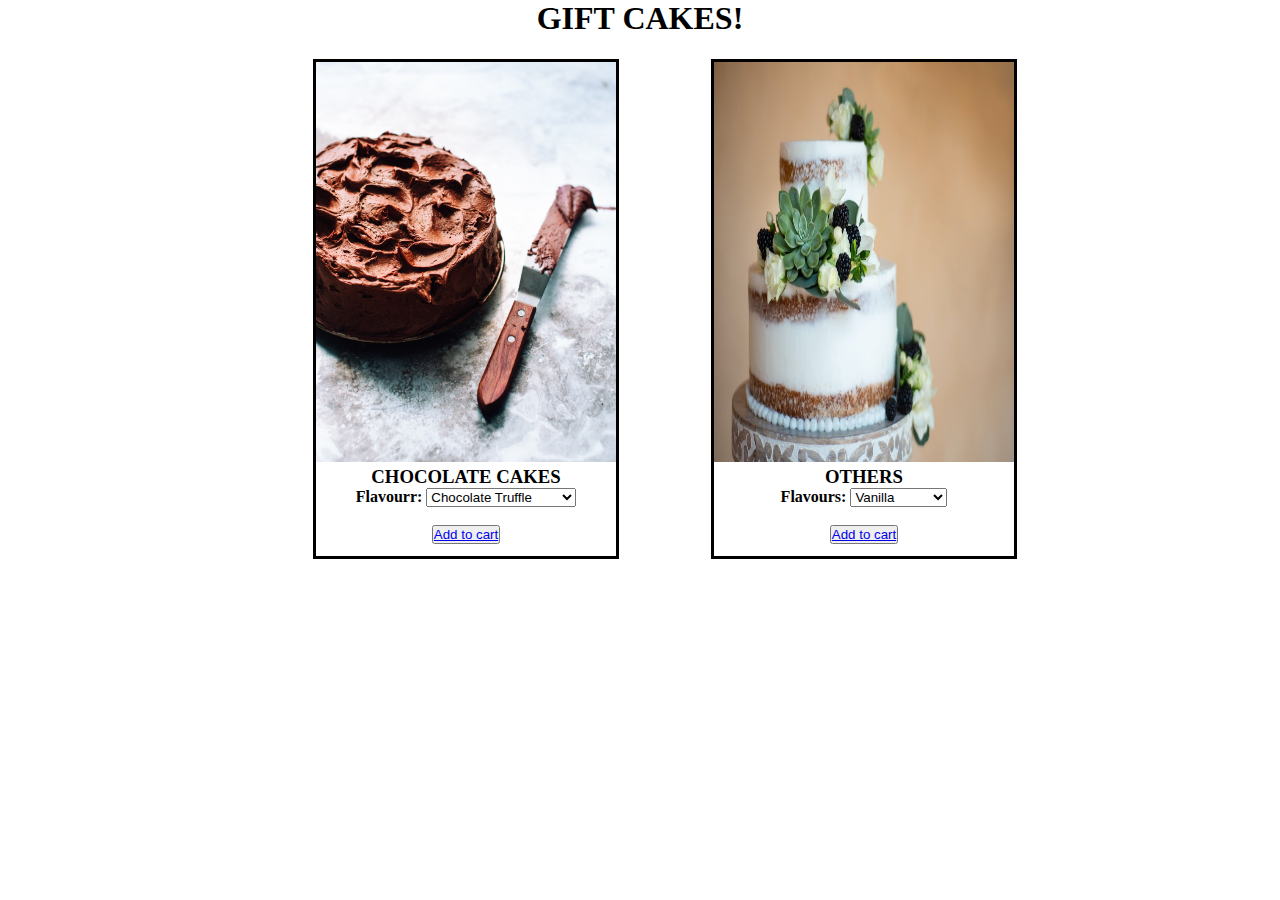
<file: cake.html>
<!doctype html>
<html lang="en">

<head>
    <!-- Required meta tags -->
    <meta charset="utf-8">
    <meta name="viewport" content="width=device-width, initial-scale=1, shrink-to-fit=no">

    <!-- Bootstrap CSS -->
    <link rel="stylesheet" href="style.css">
    <title>Hello, world!</title>
</head>

<body>
    <center><h1 style="font-family: papyrus;">GIFT CAKES!</h1>
    <!-- Gallery -->
    
    <table>
    <div class="row">
        <th>
        <div class="one">
            <img src="9.jpeg" height=400 width="300" alt="roses" class=two/>
            <br>
            <h3>CHOCOLATE CAKES</h3>
            <b>Flavourr:</b>
        <select>
            <option>Chocolate Truffle</option>
            <option>Coffee with chocolate</option>
            <option>Death by Chocolate</option> 
            <option>Chocolate Pinata</option>
           </select><br><br>

           <form action="?target=cart" method="post" accept-charset="utf-8" class="custom-add2cart">
            <input type="hidden" name="target" value="cart" />
            <input type="hidden" name="action" value="add" />
            <input type="hidden" name="product_id" value="5" />
            <div class="add-button-wrapper widget-fingerprint-product-add-button">
                <button type="submit" class="btn regular-button regular-main-button add2cart submit">
                    <a href="cart.html"><span>Add to cart</span></a>
                </button>
            </div>
         </form>
         </div>
        </th>


        <th>
         <div class="one">
            <img src="10.jpeg" height=400 width="300" alt="flowers" class=four />
            <br>
            <h3>OTHERS</h3>
            <b>Flavours:</b>
        <select>
            <option>Vanilla</option>
            <option>Pineapple</option>
            <option>Butterscotch</option> 
            <option>Rde velvet</option>
            <option>Cheescake</option>
           </select><br><br>

           <form action="?target=cart" method="post" accept-charset="utf-8" class="custom-add2cart">
            <input type="hidden" name="target" value="cart" />
            <input type="hidden" name="action" value="add" />
            <input type="hidden" name="product_id" value="5" />
            <div class="add-button-wrapper widget-fingerprint-product-add-button">
                <button type="submit" class="btn regular-button regular-main-button add2cart submit">
                    <a href="cart.html"><span>Add to cart</span></a>
                </button>
            </div>
         </form>
         </div>
        </th>  

    </div>
</center>
</table>
    <!-- Gallery -->
</body>

</html>
</file>
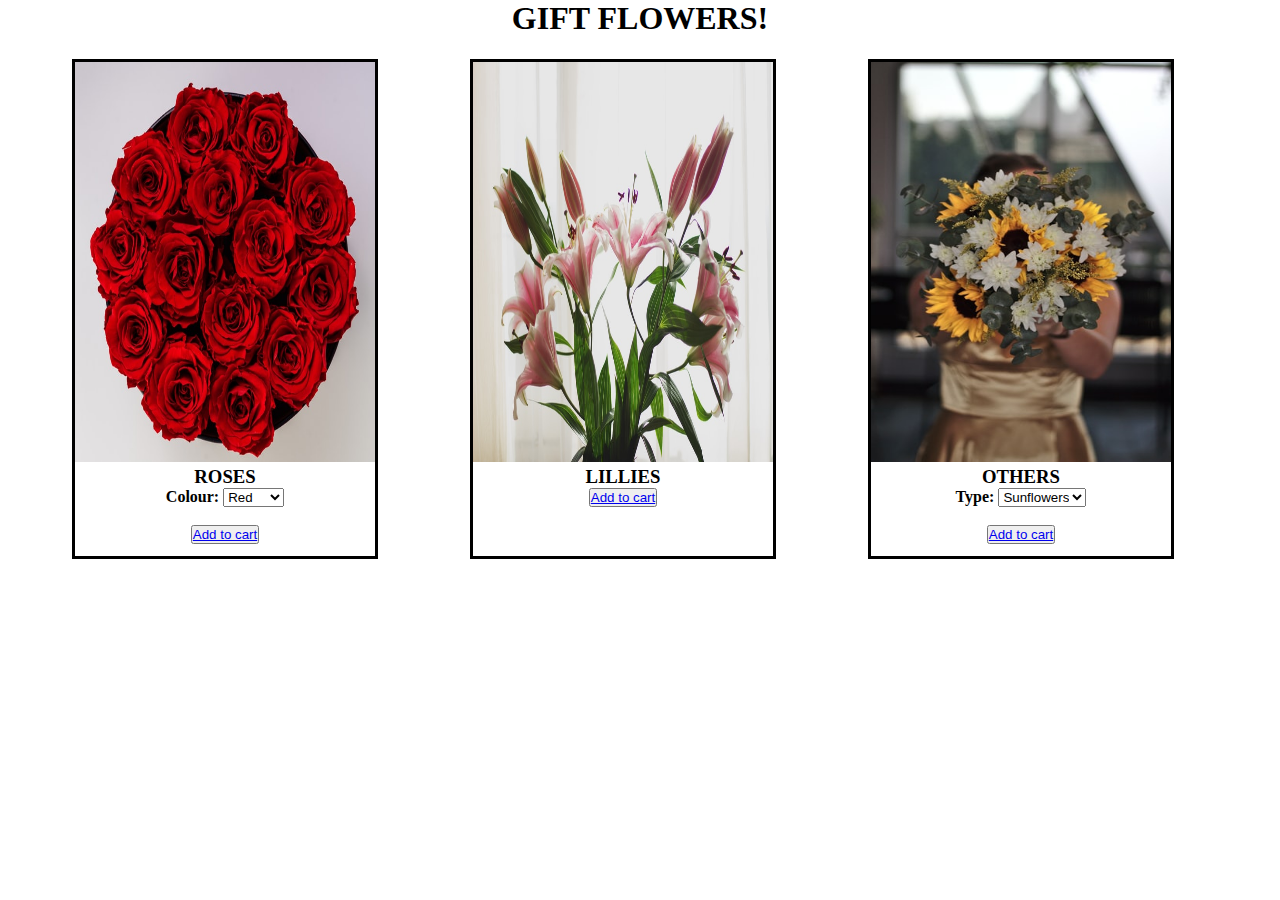
<file: flowers.html>
<!doctype html>
<html lang="en">

<head>
    <!-- Required meta tags -->
    <meta charset="utf-8">
    <meta name="viewport" content="width=device-width, initial-scale=1, shrink-to-fit=no">

    <!-- Bootstrap CSS -->
    <link rel="stylesheet" href="style.css">
    <title>Hello, world!</title>
</head>

<body>
    <center><h1 style="font-family: papyrus;">GIFT FLOWERS!</h1></center>
    <!-- Gallery -->
    <table>
    <div class="row">
        <th>
        <div class="one">
            <img src="3.jpeg" height=400 width="300" alt="roses" class=two/>
            <br>
            <h3>ROSES</h3>
            <b>Colour:</b>
        <select>
            <option>Red</option>
            <option>Pink</option>
            <option>Yellow</option> 
            <option>Black</option>
           </select><br><br>

           <form action="?target=cart" method="post" accept-charset="utf-8" class="custom-add2cart">
            <input type="hidden" name="target" value="cart" />
            <input type="hidden" name="action" value="add" />
            <input type="hidden" name="product_id" value="5" />
            <div class="add-button-wrapper widget-fingerprint-product-add-button">
                <button type="submit" class="btn regular-button regular-main-button add2cart submit">
                    <a href="cart.html"><span>Add to cart</span></a>
                </button>
            </div>
         </form>
         </div>
        </th>

        <th>
         <div class="one">
            <img src="6.jpeg" height=400 width="300" alt="lillies" class=three />
            <br>
            <h3>LILLIES</h3>

           <form action="?target=cart" method="post" accept-charset="utf-8" class="custom-add2cart">
            <input type="hidden" name="target" value="cart" />
            <input type="hidden" name="action" value="add" />
            <input type="hidden" name="product_id" value="5" />
            <div class="add-button-wrapper widget-fingerprint-product-add-button">
                <button type="submit" class="btn regular-button regular-main-button add2cart submit">
                    <a href="cart.html"><span>Add to cart</span></a>
                </button>
            </div>
         </form>
         </div>
        </th>


        <th>
         <div class="one">
            <img src="7.jpeg" height=400 width="300" alt="flowers" class=four />
            <br>
            <h3>OTHERS</h3>
            <b>Type:</b>
        <select>
            <option>Sunflowers</option>
            <option>Hibiscus</option>
            <option>Dahlia</option> 
            <option>Daisy</option>
            <option >Calendula</option>
           </select><br><br>

           <form action="?target=cart" method="post" accept-charset="utf-8" class="custom-add2cart">
            <input type="hidden" name="target" value="cart" />
            <input type="hidden" name="action" value="add" />
            <input type="hidden" name="product_id" value="5" />
            <div class="add-button-wrapper widget-fingerprint-product-add-button">
                <button type="submit" class="btn regular-button regular-main-button add2cart submit">
                    <a href="cart.html"><span>Add to cart</span></a>
                </button>
            </div>
         </form>
         </div>
        </th>  

    </div>
</table>
    <!-- Gallery -->
</body>

</html>
</file>
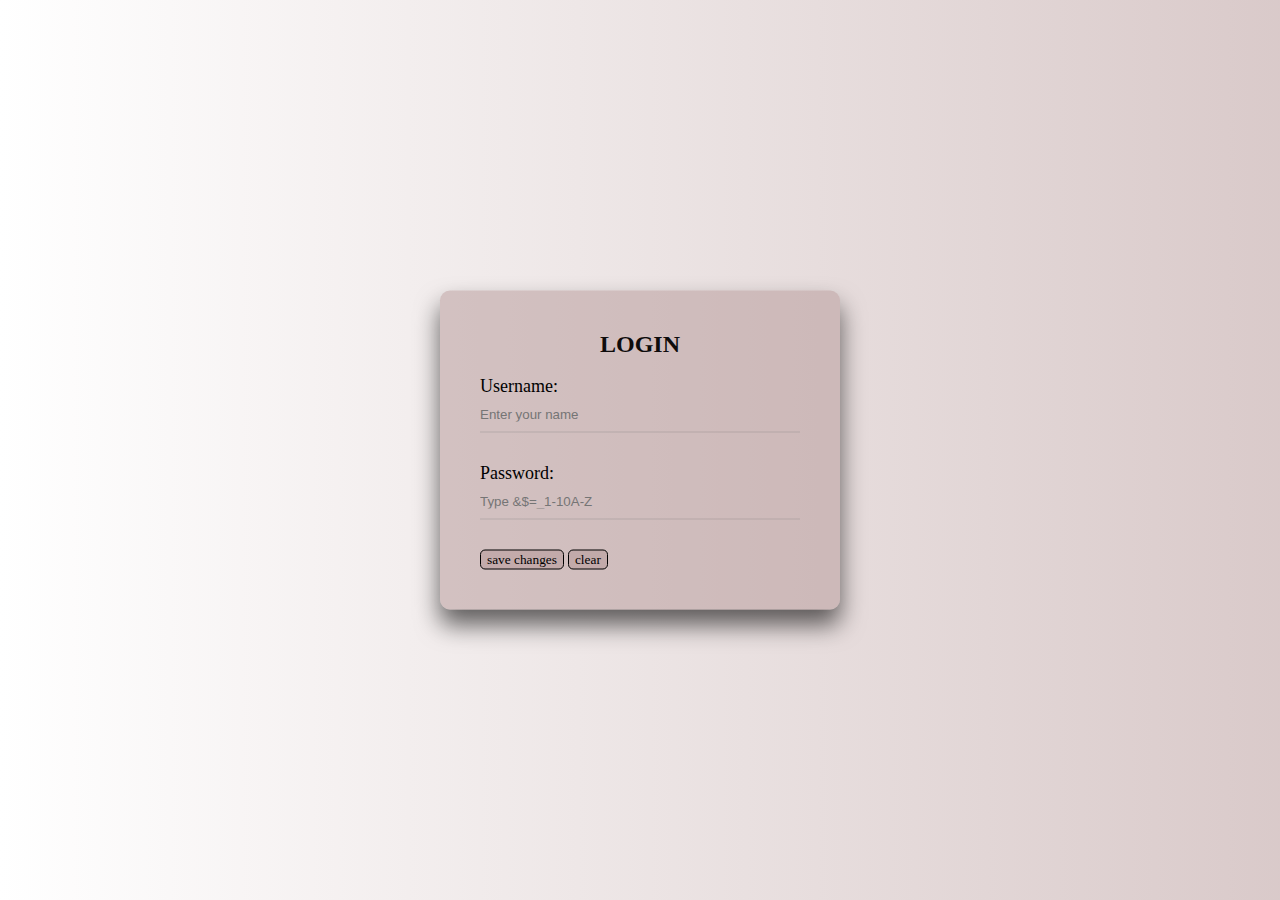
<file: login.html>
<!DOCTYPE html>
<html lang="en">

<head>
    <meta charset="UTF-8">
    <meta http-equiv="X-UA-Compatible" content="IE=edge">
    <meta name="viewport" content="width=device-width, initial-scale=1.0">
    <title>Document</title>
    <link rel="stylesheet" href="login.css">
</head>

<body>
    <div class="login-box">
        <h2>LOGIN</h2><br>
        <form>
            <div class="user-box">
                <label>Username:</label><br>
                <input type="text" placeholder="Enter your name" required>

            </div>
            <div class="user-box">
                <label>Password:</label><br>
                <input type="password" placeholder="Type &$=_1-10A-Z" required>

            </div>
            
                <input class="save" type="submit" name=submit value="save changes">
                <input class="save" type="reset" name=reset value=clear>
           
        </form>
    </div>
</body>

</html>
</file>
<file: style.css>
* {
    margin: 0;
    padding: 0;
    box-sizing: border-box;
   
}

.navbar {
    background-color: white;
    color: black;

    display: flex;
    justify-content: space-between;
    align-items: center;
    padding: 0.7rem;
    font-family: 'Papyrus', cursive;
    
}

.navbar ul {
    display: flex;
}

.navbar ul li {
    list-style: none;
    
}

.navbar ul li a {
    color: black;
    text-decoration: none;
    padding: 1rem;
 
}

.navbar ul li a:hover {
    border-bottom: 3px solid #f30000;
    /*background: #00ADF3;*/
}

.logo {
    font-family: 'Papyrus', cursive;
    font-size: 2rem;
    color:red;
}

#color-text {
    color: #81c922c0;
}

.card{
    justify-content: center;
    margin-left: 200px;
    border: 3px solid black;
    /* float: left; */
    height: 650px;
    margin-top: 100px;
    
    
}

.row{
    float: left;
}
.one{
    justify-content: center;
    margin: 20px;
    border: 3px solid black;
    /* float: left; */
    height: 500px;
    margin-left: 70px;
}


.cards-p {
    font-size: 1rem;
    margin: 10 auto;
    padding-bottom: 1.6rem;
    display:flex;
    text-align: center;
}

.cards {
    text-align: center;
    font-family: 'Noto Sans JP', sans-serif;
    padding: 1.3rem;
    border: 1.5px solid #c2bdc7;
    margin:30px;
    margin-left: 50px;
    float: left;
    height: 400px;
    width: 300px;
  
}

.cards:hover {
    border: 3px solid #c55665;
}

#contact{
    float: left;
    margin: 20px;
    padding:0;

    
}
</file>
<file: login.css>
html {
    height: 100%;
}

body {
    margin: 0;
    padding: 0;
    font-family: papyrus;
    background: linear-gradient(to right,#ffffff, rgba(180, 149, 149, 0.5));
}

.login-box {
    position: absolute;
    top: 50%;
    left: 50%;
    width: 400px;
    padding: 40px;
    transform: translate(-50%, -50%);
    background: rgba(180, 149, 149, 0.5);
    box-sizing: border-box;
    box-shadow: 0 15px 25px rgba(0, 0, 0, .6);
    border-radius: 10px;
}

.login-box h2 {
    margin: 0;
    padding: 0;
    color: rgb(14, 12, 12);
    text-align: center;
    font-size: x-large;
}

.login-box .user-box {
    position: relative;
    font-size: large;;
}

.login-box .user-box input {
    width: 100%;
    padding: 10px 0;
    margin-bottom: 30px;
    border: none;
    border-bottom: 1px solid rgba(119, 114, 114, 0.295);
    background: transparent;
}

.login-box .save{
    background-color:rgba(180, 149, 149, 0.5) ;
    border-radius: 5px;
    border-width: 1px;
    font-family: papyrus;
    border-style: groove;
}
.login-box .save:hover{
    background-color: rgba(243, 213, 213, 0.5);
}
</file>
